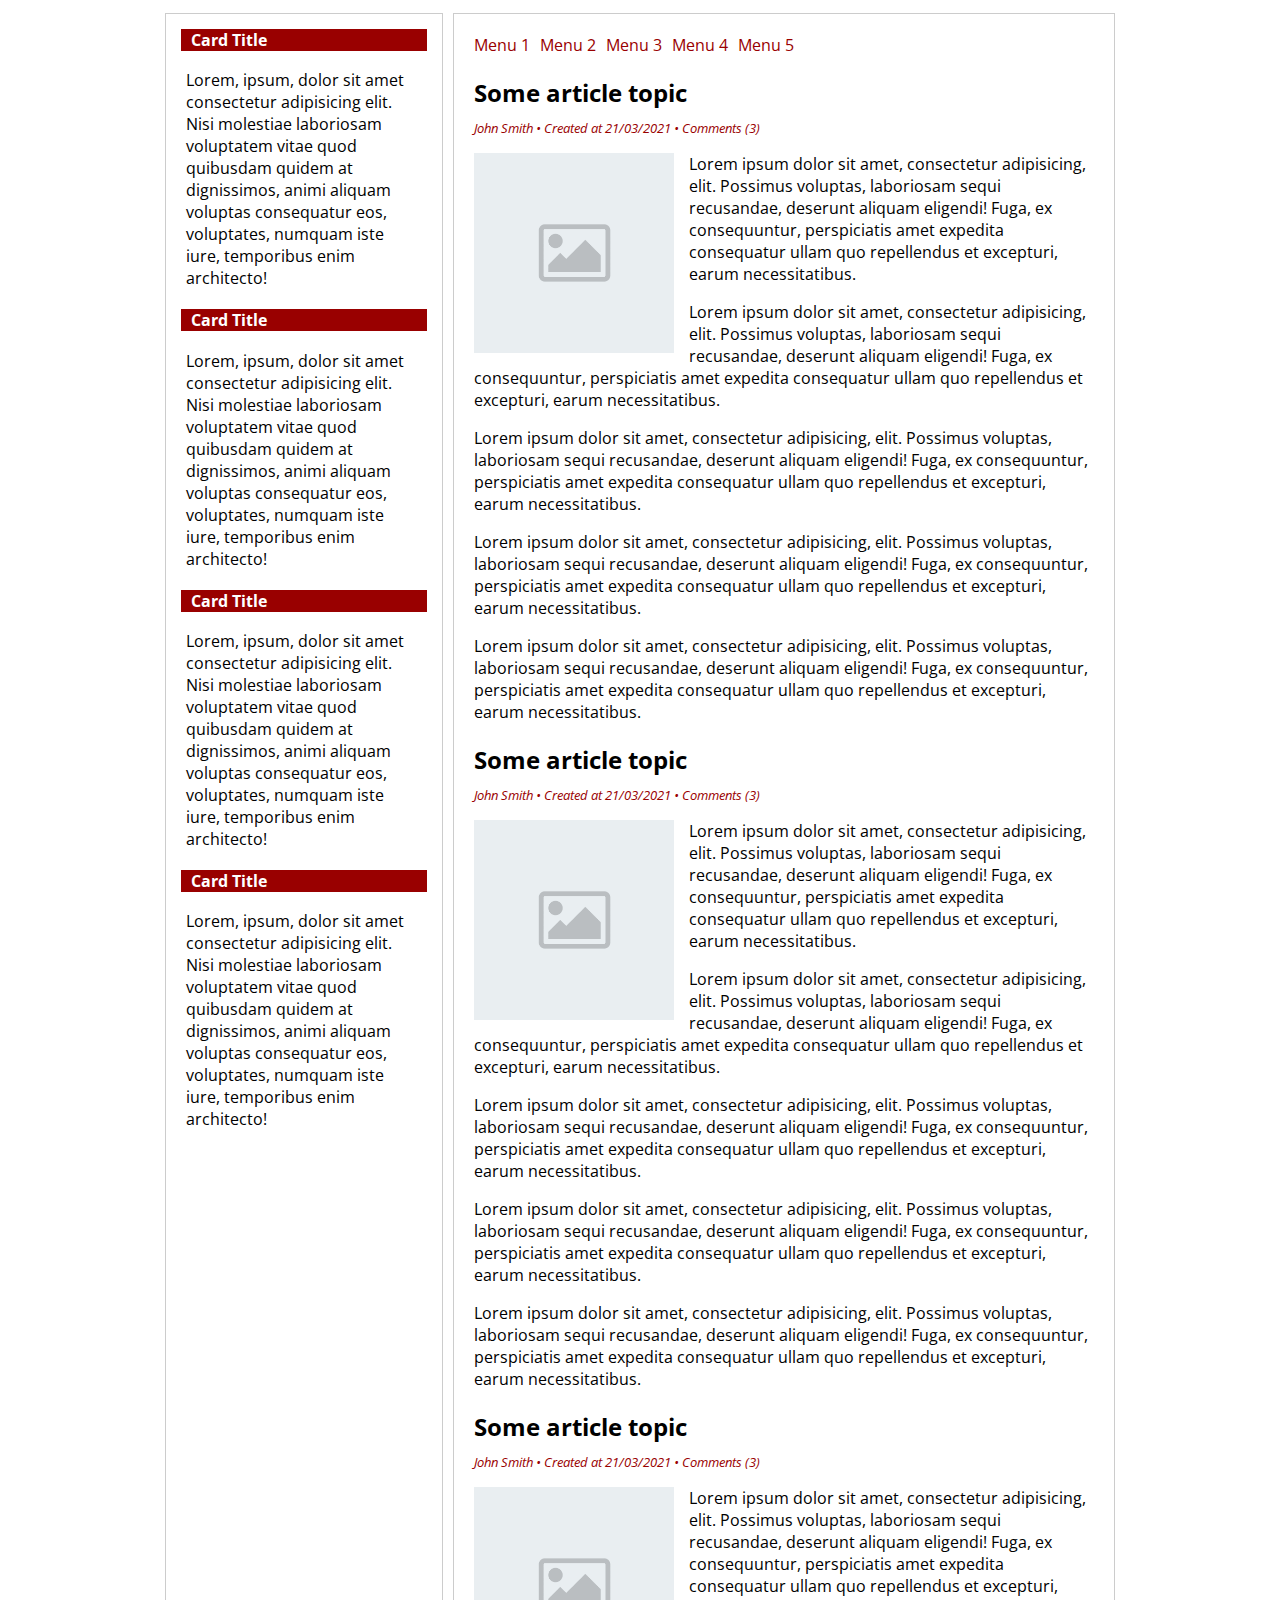
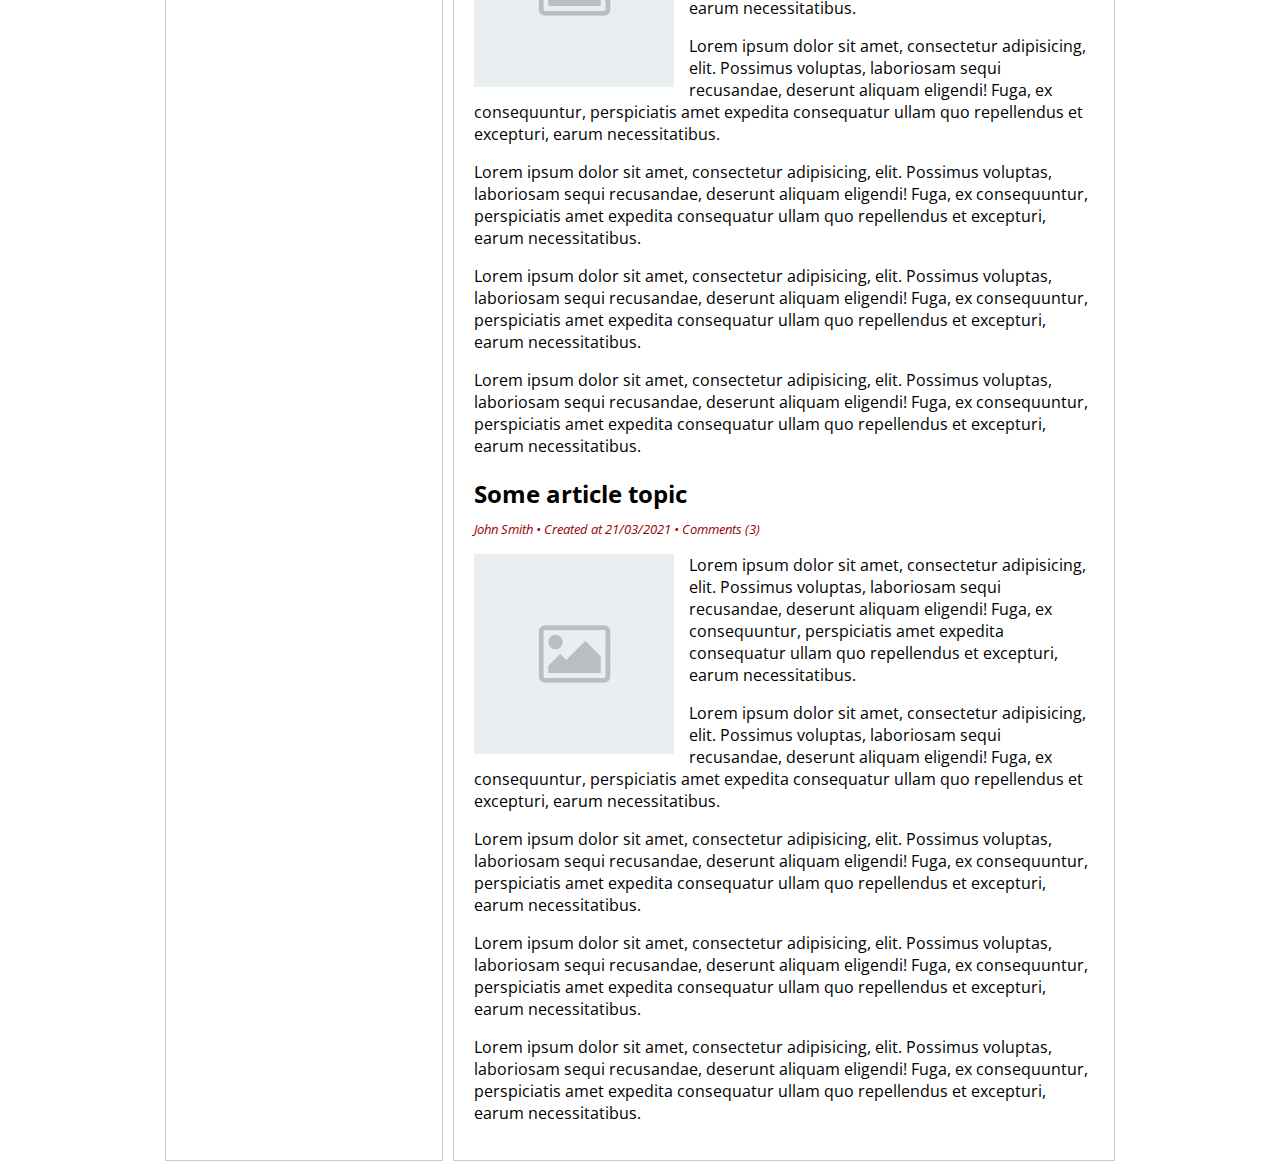
<file: layout.html>
<!DOCTYPE html>
<html lang="en">
<head>
	<meta charset="UTF-8">
	<meta name="viewport" content="width=device-width, initial-scale=1.0">
	<title>Corporate Layout</title>
	<link rel="stylesheet" href="layout.css">
</head>
<body>
	<div class="container">
		<div class="main">
			<div class="navbar">
				<ul>
					<li class="navitem"><a href="">Menu 1</a></li>
					<li class="navitem"><a href="">Menu 2</a></li>
					<li class="navitem"><a href="">Menu 3</a></li>
					<li class="navitem"><a href="">Menu 4</a></li>
					<li class="navitem"><a href="">Menu 5</a></li>
				</ul>
			</div>
			<div class="content">
				<div class="article">
					<div class="article-header">
						<div class="article-title">
							<h2>Some article topic</h2>
						</div>
						<div class="article-details">
							<span class="author">John Smith</span> &bull;
							<span class="created-at">Created at 21/03/2021</span> &bull;
							<span class="extra">Comments (3)</span>
						</div>
					</div>
					<div class="article-body">
						<div class="thumbnail">
							<img src="images/placeholder.png">
						</div>
						<div class="article-content">
							<p>Lorem ipsum dolor sit amet, consectetur adipisicing, elit. Possimus voluptas, laboriosam sequi recusandae, deserunt aliquam eligendi! Fuga, ex consequuntur, perspiciatis amet expedita consequatur ullam quo repellendus et excepturi, earum necessitatibus.</p>
							<p>Lorem ipsum dolor sit amet, consectetur adipisicing, elit. Possimus voluptas, laboriosam sequi recusandae, deserunt aliquam eligendi! Fuga, ex consequuntur, perspiciatis amet expedita consequatur ullam quo repellendus et excepturi, earum necessitatibus.</p>
							<p>Lorem ipsum dolor sit amet, consectetur adipisicing, elit. Possimus voluptas, laboriosam sequi recusandae, deserunt aliquam eligendi! Fuga, ex consequuntur, perspiciatis amet expedita consequatur ullam quo repellendus et excepturi, earum necessitatibus.</p>
							<p>Lorem ipsum dolor sit amet, consectetur adipisicing, elit. Possimus voluptas, laboriosam sequi recusandae, deserunt aliquam eligendi! Fuga, ex consequuntur, perspiciatis amet expedita consequatur ullam quo repellendus et excepturi, earum necessitatibus.</p>
							<p>Lorem ipsum dolor sit amet, consectetur adipisicing, elit. Possimus voluptas, laboriosam sequi recusandae, deserunt aliquam eligendi! Fuga, ex consequuntur, perspiciatis amet expedita consequatur ullam quo repellendus et excepturi, earum necessitatibus.</p>
						</div>

					</div>
				</div>
				<div class="article">
					<div class="article-header">
						<div class="article-title">
							<h2>Some article topic</h2>
						</div>
						<div class="article-details">
							<span class="author">John Smith</span> &bull;
							<span class="created-at">Created at 21/03/2021</span> &bull;
							<span class="extra">Comments (3)</span>
						</div>
					</div>
					<div class="article-body">
						<div class="thumbnail">
							<img src="images/placeholder.png">
						</div>
						<div class="article-content">
							<p>Lorem ipsum dolor sit amet, consectetur adipisicing, elit. Possimus voluptas, laboriosam sequi recusandae, deserunt aliquam eligendi! Fuga, ex consequuntur, perspiciatis amet expedita consequatur ullam quo repellendus et excepturi, earum necessitatibus.</p>
							<p>Lorem ipsum dolor sit amet, consectetur adipisicing, elit. Possimus voluptas, laboriosam sequi recusandae, deserunt aliquam eligendi! Fuga, ex consequuntur, perspiciatis amet expedita consequatur ullam quo repellendus et excepturi, earum necessitatibus.</p>
							<p>Lorem ipsum dolor sit amet, consectetur adipisicing, elit. Possimus voluptas, laboriosam sequi recusandae, deserunt aliquam eligendi! Fuga, ex consequuntur, perspiciatis amet expedita consequatur ullam quo repellendus et excepturi, earum necessitatibus.</p>
							<p>Lorem ipsum dolor sit amet, consectetur adipisicing, elit. Possimus voluptas, laboriosam sequi recusandae, deserunt aliquam eligendi! Fuga, ex consequuntur, perspiciatis amet expedita consequatur ullam quo repellendus et excepturi, earum necessitatibus.</p>
							<p>Lorem ipsum dolor sit amet, consectetur adipisicing, elit. Possimus voluptas, laboriosam sequi recusandae, deserunt aliquam eligendi! Fuga, ex consequuntur, perspiciatis amet expedita consequatur ullam quo repellendus et excepturi, earum necessitatibus.</p>
						</div>

					</div>
				</div>
				<div class="article">
					<div class="article-header">
						<div class="article-title">
							<h2>Some article topic</h2>
						</div>
						<div class="article-details">
							<span class="author">John Smith</span> &bull;
							<span class="created-at">Created at 21/03/2021</span> &bull;
							<span class="extra">Comments (3)</span>
						</div>
					</div>
					<div class="article-body">
						<div class="thumbnail">
							<img src="images/placeholder.png">
						</div>
						<div class="article-content">
							<p>Lorem ipsum dolor sit amet, consectetur adipisicing, elit. Possimus voluptas, laboriosam sequi recusandae, deserunt aliquam eligendi! Fuga, ex consequuntur, perspiciatis amet expedita consequatur ullam quo repellendus et excepturi, earum necessitatibus.</p>
							<p>Lorem ipsum dolor sit amet, consectetur adipisicing, elit. Possimus voluptas, laboriosam sequi recusandae, deserunt aliquam eligendi! Fuga, ex consequuntur, perspiciatis amet expedita consequatur ullam quo repellendus et excepturi, earum necessitatibus.</p>
							<p>Lorem ipsum dolor sit amet, consectetur adipisicing, elit. Possimus voluptas, laboriosam sequi recusandae, deserunt aliquam eligendi! Fuga, ex consequuntur, perspiciatis amet expedita consequatur ullam quo repellendus et excepturi, earum necessitatibus.</p>
							<p>Lorem ipsum dolor sit amet, consectetur adipisicing, elit. Possimus voluptas, laboriosam sequi recusandae, deserunt aliquam eligendi! Fuga, ex consequuntur, perspiciatis amet expedita consequatur ullam quo repellendus et excepturi, earum necessitatibus.</p>
							<p>Lorem ipsum dolor sit amet, consectetur adipisicing, elit. Possimus voluptas, laboriosam sequi recusandae, deserunt aliquam eligendi! Fuga, ex consequuntur, perspiciatis amet expedita consequatur ullam quo repellendus et excepturi, earum necessitatibus.</p>
						</div>

					</div>
				</div>
				<div class="article">
					<div class="article-header">
						<div class="article-title">
							<h2>Some article topic</h2>
						</div>
						<div class="article-details">
							<span class="author">John Smith</span> &bull;
							<span class="created-at">Created at 21/03/2021</span> &bull;
							<span class="extra">Comments (3)</span>
						</div>
					</div>
					<div class="article-body">
						<div class="thumbnail">
							<img src="images/placeholder.png">
						</div>
						<div class="article-content">
							<p>Lorem ipsum dolor sit amet, consectetur adipisicing, elit. Possimus voluptas, laboriosam sequi recusandae, deserunt aliquam eligendi! Fuga, ex consequuntur, perspiciatis amet expedita consequatur ullam quo repellendus et excepturi, earum necessitatibus.</p>
							<p>Lorem ipsum dolor sit amet, consectetur adipisicing, elit. Possimus voluptas, laboriosam sequi recusandae, deserunt aliquam eligendi! Fuga, ex consequuntur, perspiciatis amet expedita consequatur ullam quo repellendus et excepturi, earum necessitatibus.</p>
							<p>Lorem ipsum dolor sit amet, consectetur adipisicing, elit. Possimus voluptas, laboriosam sequi recusandae, deserunt aliquam eligendi! Fuga, ex consequuntur, perspiciatis amet expedita consequatur ullam quo repellendus et excepturi, earum necessitatibus.</p>
							<p>Lorem ipsum dolor sit amet, consectetur adipisicing, elit. Possimus voluptas, laboriosam sequi recusandae, deserunt aliquam eligendi! Fuga, ex consequuntur, perspiciatis amet expedita consequatur ullam quo repellendus et excepturi, earum necessitatibus.</p>
							<p>Lorem ipsum dolor sit amet, consectetur adipisicing, elit. Possimus voluptas, laboriosam sequi recusandae, deserunt aliquam eligendi! Fuga, ex consequuntur, perspiciatis amet expedita consequatur ullam quo repellendus et excepturi, earum necessitatibus.</p>
						</div>

					</div>
				</div>
			</div>
		</div>
		<div class="sidebar">
			<div class="card">
				<div class="card-header">
					<h2>Card Title</h2>
				</div>
				<div class="card-body">
					Lorem, ipsum, dolor sit amet consectetur adipisicing elit. Nisi molestiae laboriosam voluptatem vitae quod quibusdam quidem at dignissimos, animi aliquam voluptas consequatur eos, voluptates, numquam iste iure, temporibus enim architecto!
				</div>
			</div>
			<div class="card">
				<div class="card-header">
					<h2>Card Title</h2>
				</div>
				<div class="card-body">
					Lorem, ipsum, dolor sit amet consectetur adipisicing elit. Nisi molestiae laboriosam voluptatem vitae quod quibusdam quidem at dignissimos, animi aliquam voluptas consequatur eos, voluptates, numquam iste iure, temporibus enim architecto!
				</div>
			</div>
			<div class="card">
				<div class="card-header">
					<h2>Card Title</h2>
				</div>
				<div class="card-body">
					Lorem, ipsum, dolor sit amet consectetur adipisicing elit. Nisi molestiae laboriosam voluptatem vitae quod quibusdam quidem at dignissimos, animi aliquam voluptas consequatur eos, voluptates, numquam iste iure, temporibus enim architecto!
				</div>
			</div>
			<div class="card">
				<div class="card-header">
					<h2>Card Title</h2>
				</div>
				<div class="card-body">
					Lorem, ipsum, dolor sit amet consectetur adipisicing elit. Nisi molestiae laboriosam voluptatem vitae quod quibusdam quidem at dignissimos, animi aliquam voluptas consequatur eos, voluptates, numquam iste iure, temporibus enim architecto!
				</div>
			</div>
		</div>
	</div>
</body>
</html>
</file>
<file: layout.css>
@import url('https://fonts.googleapis.com/css2?family=Open+Sans:ital,wght@0,300;0,400;0,600;0,700;0,800;1,300;1,400;1,600;1,700;1,800&display=swap');

/** {
	border: 2px solid red;
}*/

body {
	font-family: 'Open Sans', sans-serif;
}

.thumbnail img {
	width: 200px;
	height: 200px;
}

/* flex container */
.container {
	margin: 0 auto;
	max-width: 60em;
	display: flex;
	flex-direction: row;
	flex-wrap: nowrap;
	justify-content: space-around;
	align-items: stretch;
}

.main, .sidebar {
	margin: 5px;
	padding: 5px;
	border: 1px solid #ccc;
}

.main {
	padding: 20px;
	flex-basis: 70%;
	flex-grow: 2;
	order: 2;
}

.sidebar {
	flex-basis: 30%;
	flex-grow: 1;
}

.card {
	padding: 5px;
	margin: 5px;
}

.card-header {
	background-color: #900;
}

.card-body {
	padding: 5px;
}

.card-header h2 {
	color: white;
	font-size: 12pt;
	font-weight: bolder;
	margin-left: 10px;
	margin-top: 0;
}

.navbar ul {
	margin: 0;
	padding: 0;
	display: flex;
	flex-flow: row nowrap;
	justify-content: flex-start;
	align-items: center;
	list-style-type: none;
}

.navitem {
	margin-right: 10px;
}

.navitem a {
	color: #900;
	text-decoration: none;
}

.article-title h2 {
	margin-bottom: 10px;
}

.thumbnail {
	float: left;
	margin-right: 15px;
}

.article-details {
	color: #900;
	font-size: 10pt;
	font-style: italic;
}
</file>
